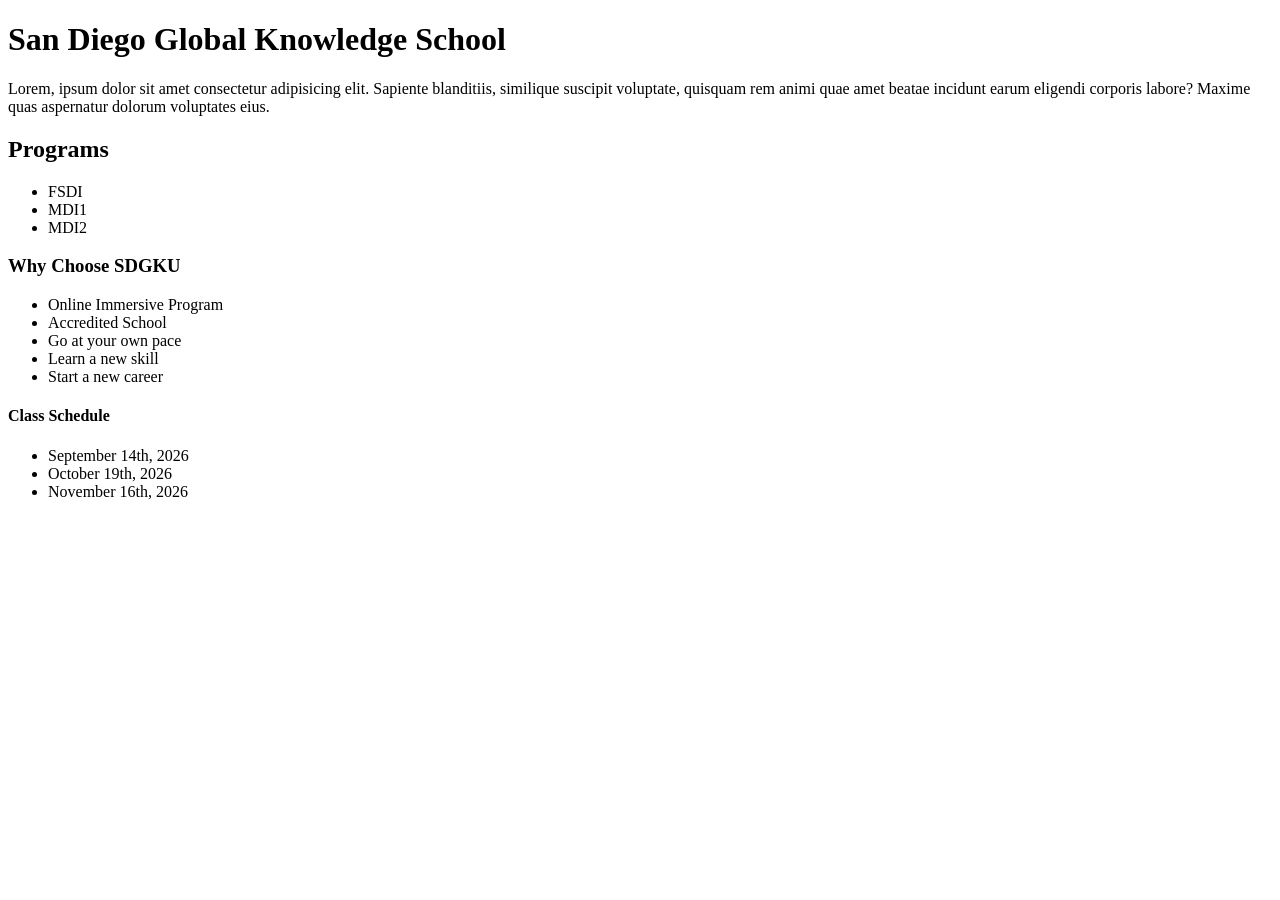
<file: My Blog/index.html>
<!DOCTYPE html>
<html lang="en">
<head>
    <meta charset="UTF-8">
    <meta name="viewport" content="width=, initial-scale=1.0">
    <title>Document</title>
</head>
<body>
    <header>
        <h1>San Diego Global Knowledge School</h1>
        <p>Lorem, ipsum dolor sit amet consectetur adipisicing elit. Sapiente blanditiis, similique suscipit voluptate, quisquam rem animi quae amet beatae incidunt earum eligendi corporis labore? Maxime quas aspernatur dolorum voluptates eius.</p>
    </header>
</body>
</html>
<h2>Programs</h2>
<ul>
    <li>FSDI</li>
    <li>MDI1</li>
    <li>MDI2</li>
</ul>
<!--this is a comment-->

<h3>Why Choose SDGKU</h3>
<ul>
    <li>Online Immersive Program</li>
    <li>Accredited School</li>
    <li>Go at your own pace</li>
    <li>Learn a new skill</li>
    <li>Start a new career</li>
</ul>

<h4>Class Schedule</h4>
<ul>
    <li>September 14th, 2026</li>
    <li>October 19th, 2026</li>
    <li>November 16th, 2026</li>
</ul>
</file>
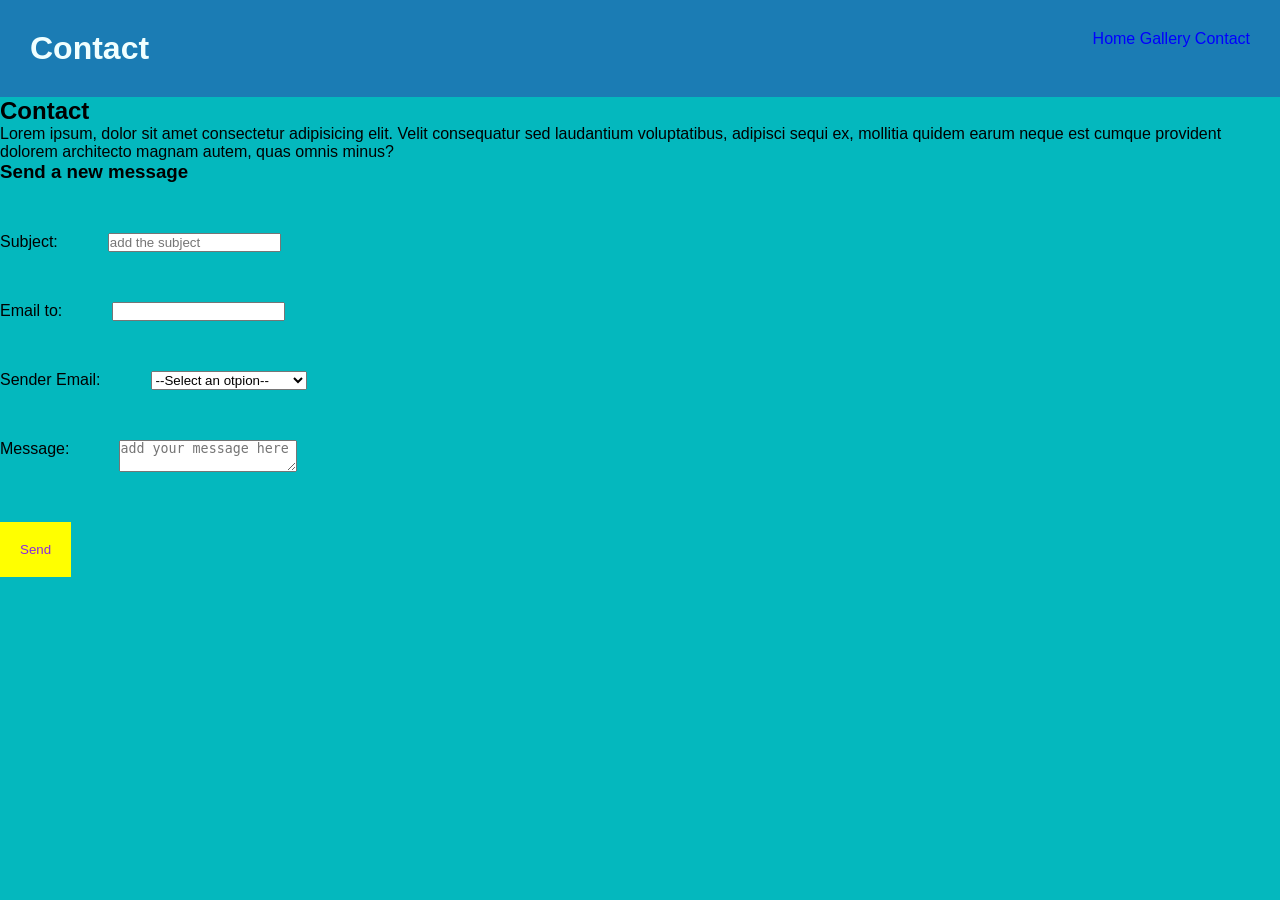
<file: contact.html>
<!DOCTYPE html>
<html lang="en">
<head>
    <meta charset="UTF-8">
    <meta name="viewport" content="width=device-width, initial-scale=1.0">
    <link rel="stylesheet" href="style.css">
    <title>Document</title>
</head>
<body>
    <header class="site-init">
        <div class="navigation" >
             <h1>Contact</h1><!--C1-->
             <nav>
                 <a href="home.html">Home</a>
                 <a href="gallery.html">Gallery</a>
                 <a href="contact.html">Contact</a>
             </nav><!--C2-->
    
        </div>
    </header>
     <main>
        <h2>Contact</h2>
        <p>Lorem ipsum, dolor sit amet consectetur adipisicing elit. Velit consequatur sed laudantium voluptatibus, adipisci sequi ex, mollitia quidem earum neque est cumque provident dolorem architecto magnam autem, quas omnis minus?</p>

        <h3>Send a new message</h3>

        <form>
            <div class="input-control">
                <label>Subject:</label>
                <input type="text"
                placeholder="add the subject"
                required>
            </div>

            <div class="input-control">
                <label>Email to:</label>
                <input type="email">
            </div>

            <div class="input-control">
                <label>Sender Email:</label>
                <select name="sender" id="txtSender">
                <option value=""selected disabled>--Select an otpion--</option>
                <option value="sjimenez@sdgku.edu">sjimenez@sdgku.edu</option>
                <option value="info@sdgku.edu">info@sdgku.edu</option>
                <option value="lmiranda@sdgku.edu">lmiranda@sdghku.edu</option>
                </select>
            </div>

            <div class="input-control">
                <label>Message:</label>
                <textarea placeholder="add your message here"></textarea>
            </div>

            <div >
                <button class="btn-control" type="submit">Send</button>
            </div>
        </form>
     </main>
</body>
</html>
</file>
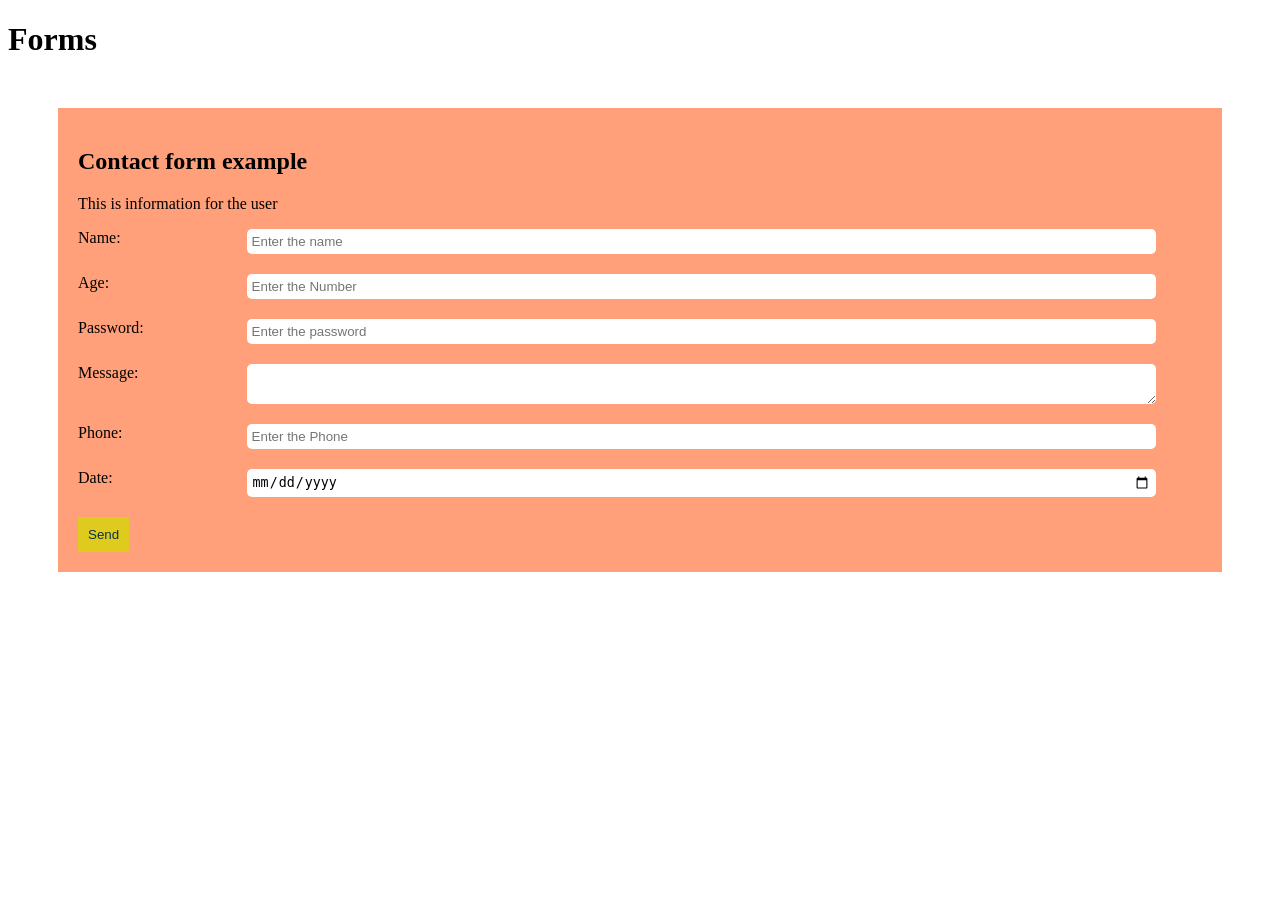
<file: forms.html>
<!DOCTYPE html>
<html lang="en">
<head>
    <meta charset="UTF-8">
    <meta name="viewport" content="width=device-width, initial-scale=1.0">
    <link rel="stylesheet" href="form.css">
    <title>Document</title>
</head>
<body>
    <h1>Forms</h1>
    <div class="form-container">
        <h2> Contact form example</h2>
        <p>This is information for the user</p>

        <form>

            <div class="input-container">
                <label>Name:</label>
                <input 
                type="text"
                placeholder="Enter the name"
                id="txtName"
                name="user_name">
            </div>

            <div class="input-container">
                <label>Age:</label>
                <input 
                type="number"
                placeholder="Enter the Number"
                id="txtAge"
                name="user_age">
            </div>

            <div class="input-container">
                <label>Password:</label>
                <input type="password"
                placeholder="Enter the password"
                id="txtPassword"
                name="user_pass">
            </div>

            <div class="input-container">
                <label>Message:</label>
                <textarea></textarea>
            </div>

            <div class="input-container">
                <label>Phone:</label>
                <input type="tel"
                placeholder="Enter the Phone"
                id="txtTel"
                name="user_tel">
            </div>

            <div class="input-container">
                <label>Date:</label>
                <input type="Date"
                placeholder="Enter the Date"
                id="txtDate"
                name="user_date">
            </div>

            <button class="btn-send">Send</button>


        </form>
    </div>
</body>
</html>
</file>
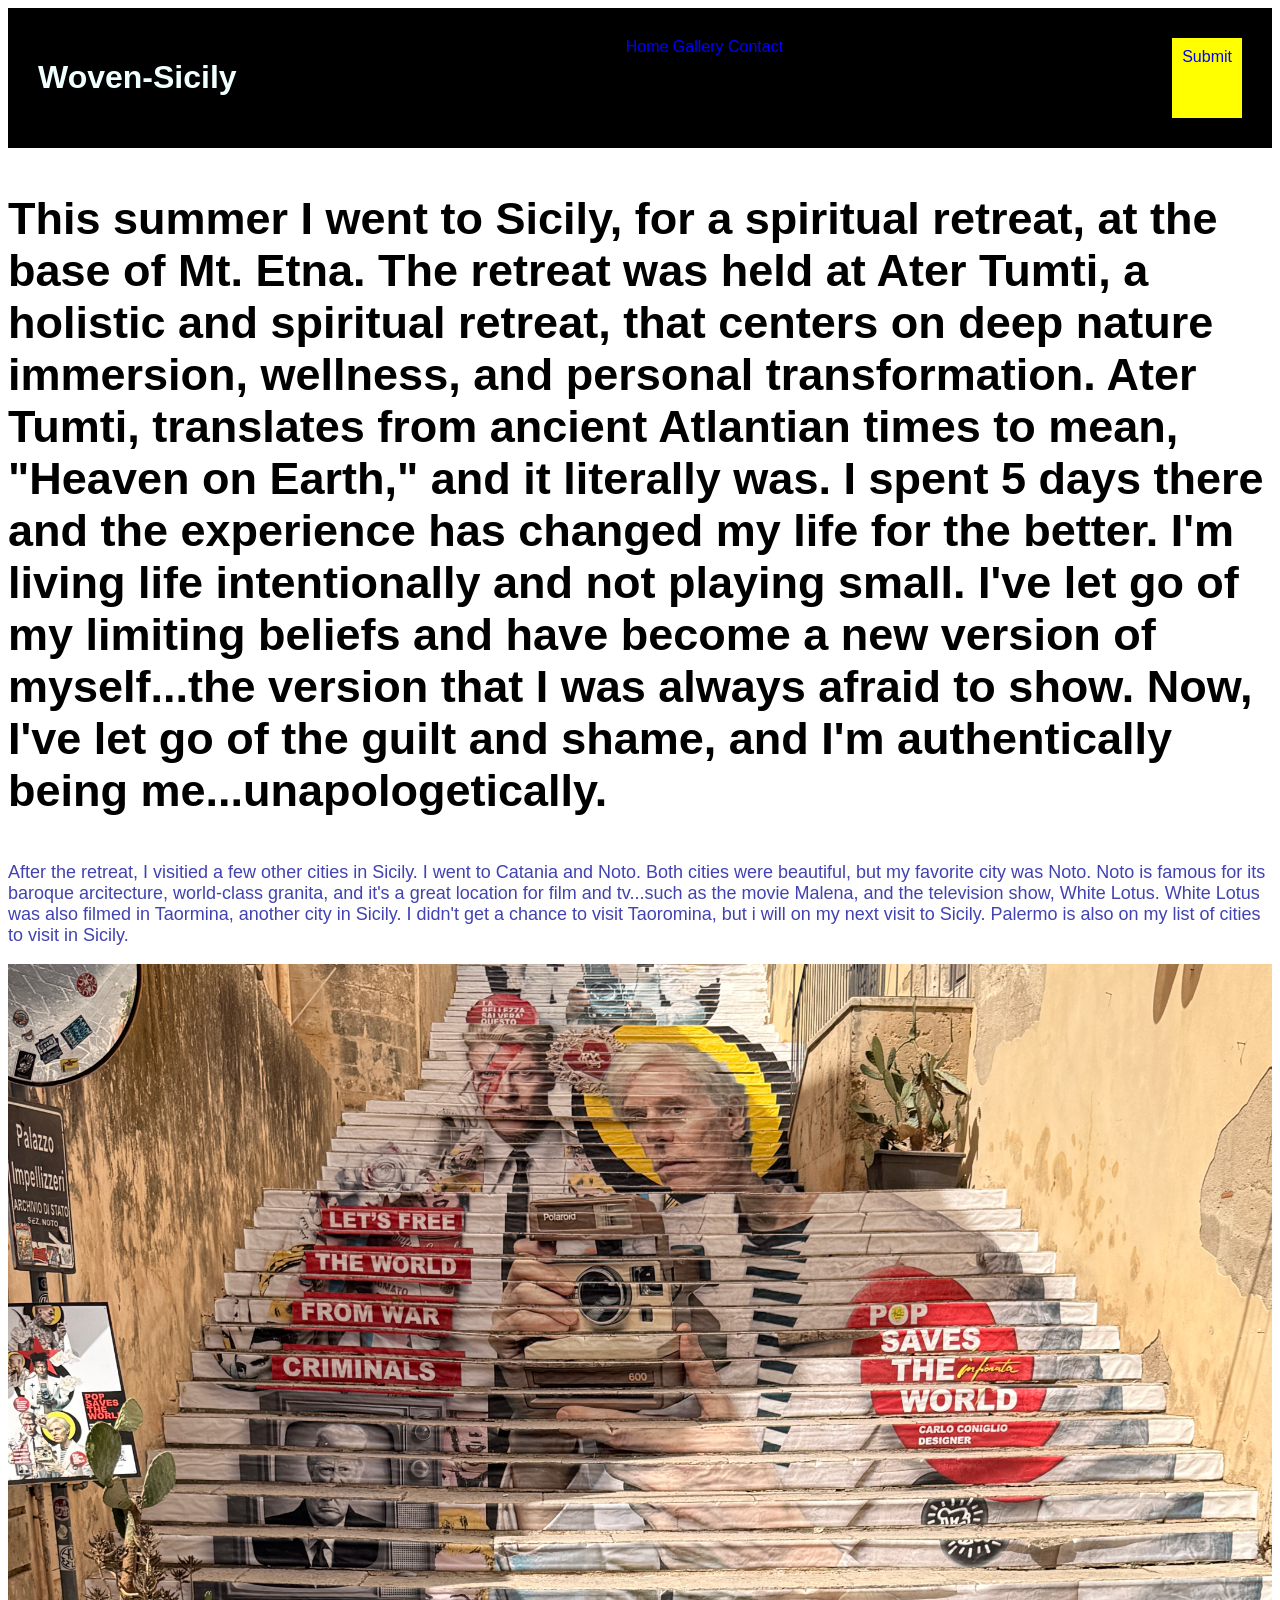
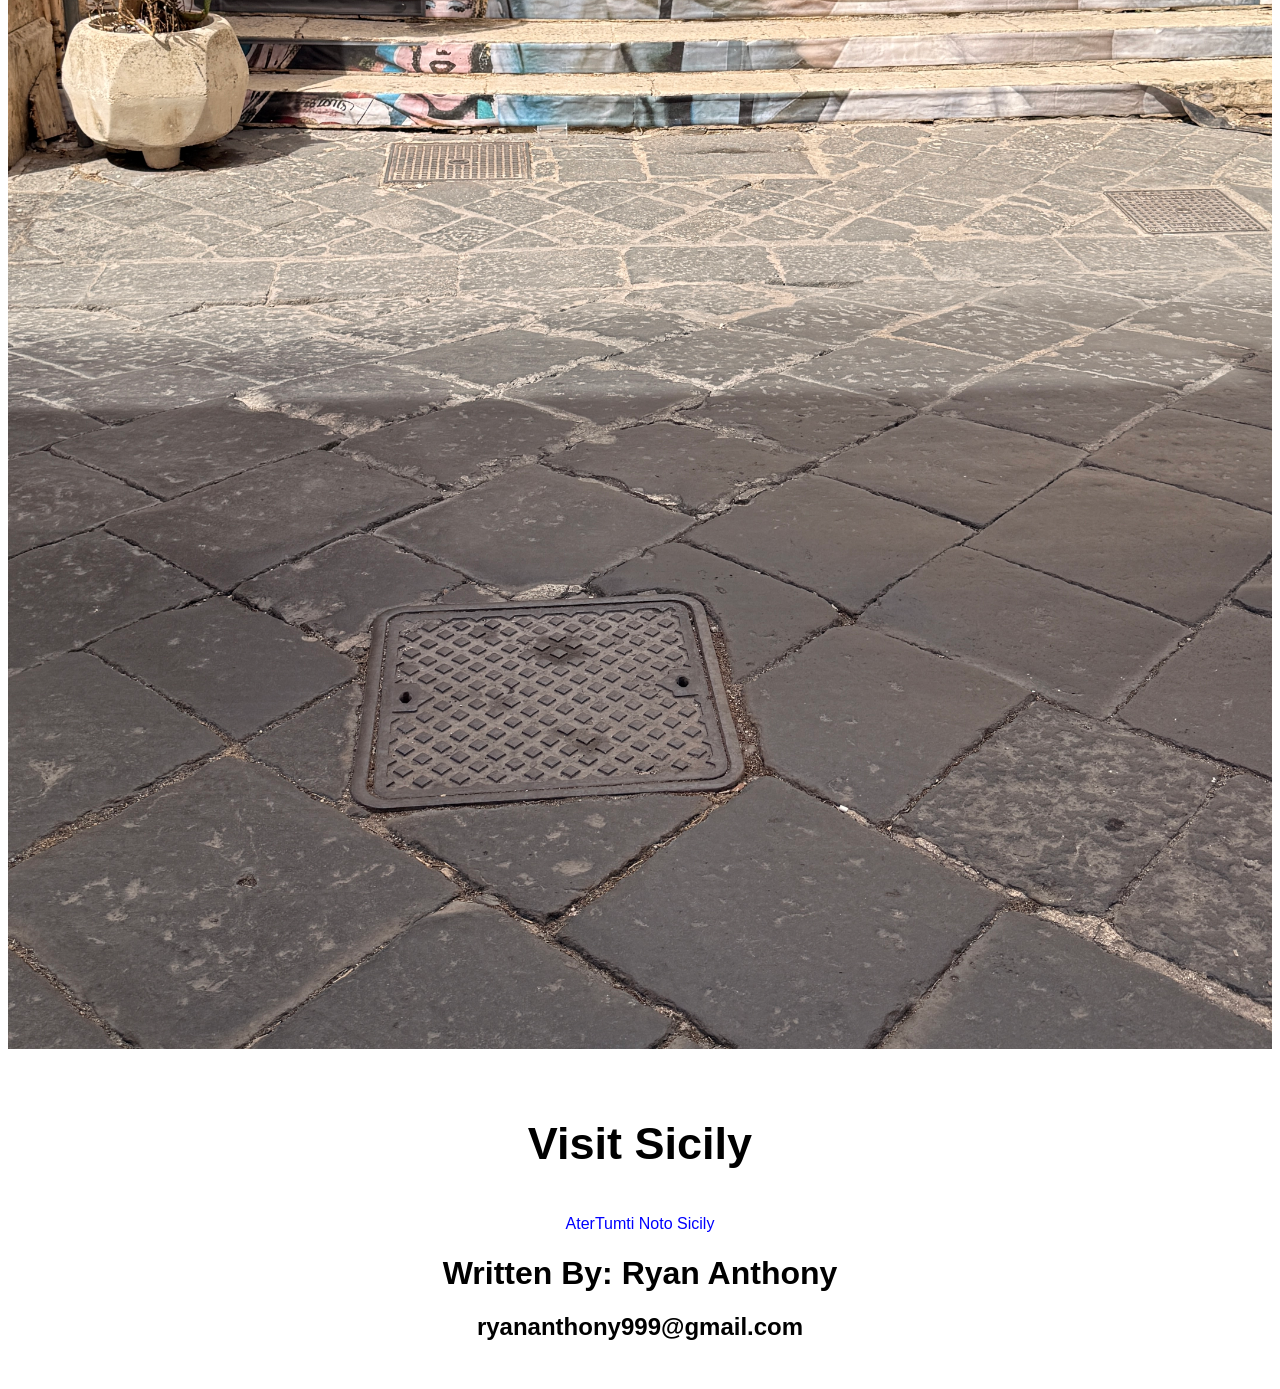
<file: My Blog/home.html>
<!DOCTYPE html>
<html lang="en">
<head>
    <meta charset="UTF-8">
    <meta name="viewport" content="width=device-width, initial-scale=1.0">
    <link rel="stylesheet" href="style.css">
    <title>Document</title>
</head>
<body>
    <header class="site-init">
<div class="navigation" >
    <h1>Woven-Sicily</h1><!--C1-->
    <nav>
        <a href="home.html">Home</a>
        <a href="gallery.html">Gallery</a>
        <a href="contact.html">Contact</a>
    </nav><!--C2-->
    
    <a class="menu-sub" href="#">Submit</a>
</div>
    </header>
    <main class="container">
<p class="lg-text">This summer I went to Sicily, for a spiritual retreat, at the base of Mt. Etna. The retreat was held at Ater Tumti, a holistic and spiritual retreat, that centers on deep nature immersion, wellness, and personal transformation. Ater Tumti, translates from ancient Atlantian times to mean, "Heaven on Earth," and it literally was. I spent 5 days there and the experience has changed my life for the better. I'm living life intentionally and not playing small. I've let go of my limiting beliefs and have become a new version of myself...the version that I was always afraid to show. Now, I've let go of the guilt and shame, and I'm authentically being me...unapologetically.</p>
<p class="sm-text">After the retreat, I visitied a few other cities in Sicily. I went to Catania and Noto. Both cities were beautiful, but my favorite city was Noto. Noto is famous for its baroque arcitecture, world-class granita, and it's a great location for film and tv...such as the movie Malena, and the television show, White Lotus. White Lotus was also filmed in Taormina, another city in Sicily. I didn't get a chance to visit Taoromina, but i will on my next visit to Sicily. Palermo is also on my list of cities to visit in Sicily.</p>
<img src="IMG_0623.JPG" alt="this is a photo of Noto in Sicily">
    </main>

    <footer class="container" >
    <p class="lg-text">Visit Sicily 
        <nav>
        <a href="https://atertumtisicily.com">AterTumti</a>
        <a href="https://www.thethinkingtraveller.com">Noto</a>
        <a href="https://travel-lush.com">Sicily</a>
    </nav>
      <h1>Written By: Ryan Anthony</h1>
      <h2> ryananthony999@gmail.com</h2>  
    </p>
    
</footer>
</body>
</html>
</file>
<file: style.css>
/*global*/
*{
    margin: 0;
    padding: 0;
}
body{
    font-family: Arial, Helvetica, sans-serif;
    background-color: rgb(4, 184, 190);
}
a{
    color: azure;
    text-decoration: none;
}
img{
    max-width: 100%;
}
.container{
    width: 80%;
    margin-left: auto;
    margin-right: auto;
    margin-top: 30px;
    text-align: center;
}
/*header*/
.site-init{
    background-color: rgb(27, 124, 180);
    color: azure;
    padding: 30px;
}
h1{
    text-align: center;
}
.menu-sub{
    display: inline-block;
    text-align: center;
    background-color: yellow;
    padding: 10px;
}

.navigation{
    display: flex;
    justify-content: space-between;
}
/*main*/
.lg-text{
    font-size: 18px;
    font-weight: bold;
    margin-bottom: 20px;
    text-align: center;

}
.sm-text{
    font-size: 18px;
    color: rgb(66, 66, 177);
    margin-bottom: 18px;
}
.footer{
    font-family: Arial, Helvetica, sans-serif;
    text-align: center;
    padding: 20px;
}
a{
    color: blue;
}
/*footer*/
.lg-text{
    font-size: 27px;
    font-weight: bold;
}
/*gallery*/
.blog-container{
    display: flex;
    gap: 80px;
    width: 80%;
    margin-left: auto;
    margin-right: auto;
    margin-top: 50px;
    margin-bottom: 50px;
} 
/*contact*/
.input-control{
    font-family: Arial, Helvetica, sans-serif;
    display: flex;
    gap: 50px;
    width: 50%;
    margin-top: 50px;
    margin-bottom: 50px;
} 
.btn-control, 
.btn-control submit{
    text-size-adjust: 27px;
    padding: 20px;
    border: none;
    background-color: yellow;
    color: blueviolet;
}
</file>
<file: form.css>
.form-container{
    background-color: lightsalmon;
    padding: 20px;
    margin: 50px;
}
.input-container{
    display: flex;
    flex-direction: row;
    margin-bottom: 20px;
}
.input-container label{
    width: 15%;
}
.input-container input,
.input-container textarea{
    width: 80%;
    padding: 5px;
    border: none;
    border-radius: 5px;
}
.btn-send{
    padding: 10px;
    border: none;
    background-color: rgb(223, 203, 30);
    color: rgb(3, 51, 82);
}
</file>
<file: My Blog/style.css>
body{
    font-family: Arial, Helvetica, sans-serif;
}
a{
    color: azure;
    text-decoration: none;
}
img{
    max-width: 100%;
}
/*header*/
.site-init{
    background-color: black;
    color: azure;
    padding: 30px;
}
h1{
    text-align: center;
}
.menu-sub{
    display: inline-block;
    text-align: center;
    background-color: yellow;
    padding: 10px;
}

.navigation{
    display: flex;
    justify-content: space-between;
}
/*main*/
.lg-text{
    font-size: 53px;
    font-weight: bold;
}
.sm-text{
    font-size: 18px;
    color: rgb(66, 66, 177);
}
footer{
    font-family: Arial, Helvetica, sans-serif;
    text-align: center;
    padding: 20px;
}
a{
    color: blue;
}
/*footer*/
.lg-text{
    font-size: 45px;
    font-weight: bold;
}
</file>
